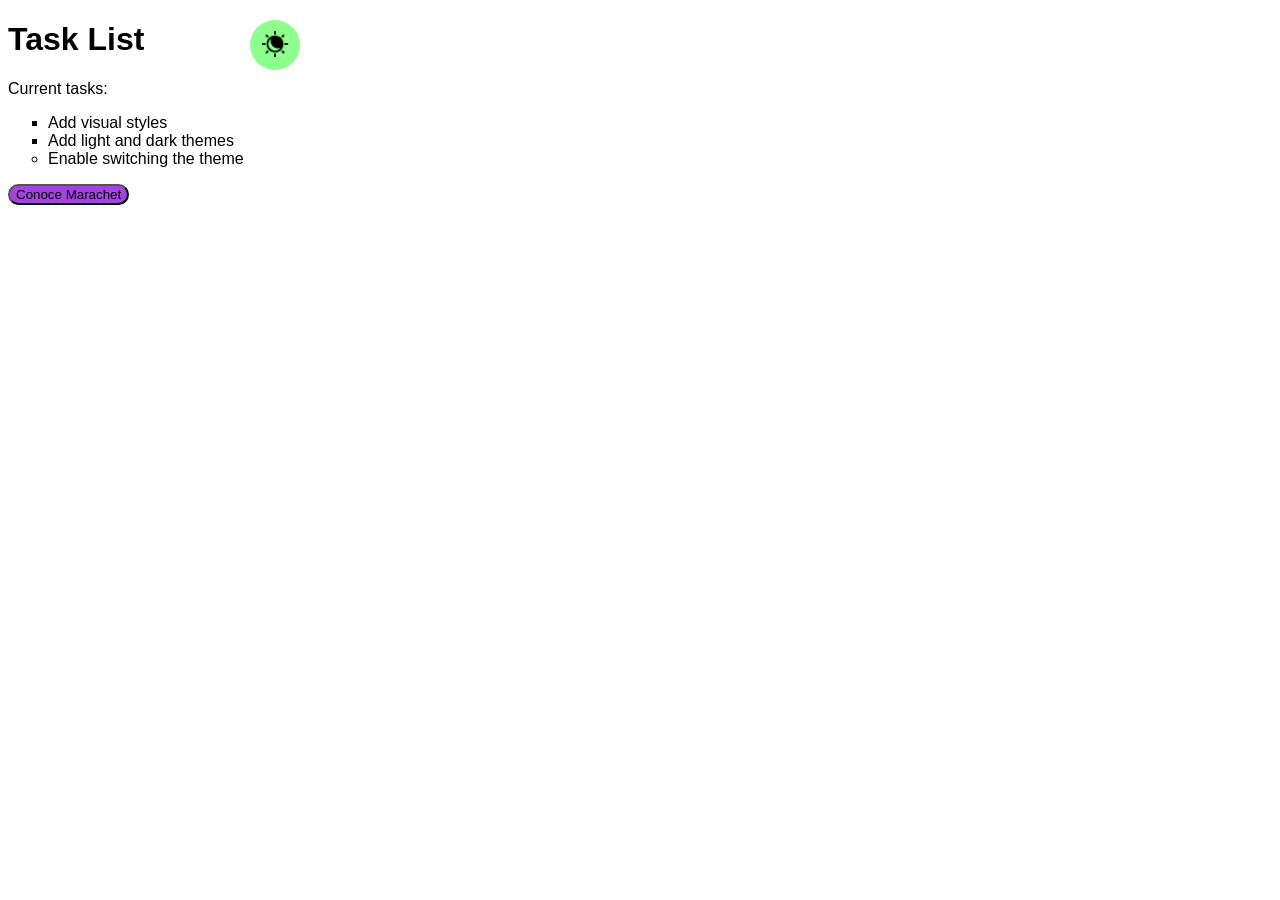
<file: Prácticas/simple-website/src/index.html>
<!DOCTYPE html>
<html lang="en">
<head>
    <meta charset="UTF-8">
    <meta name="viewport" content="width=device-width, initial-scale=1.0">
    <title>Simple Website</title>
    <link rel="stylesheet" href="main.css">
</head>
<body class="light-theme">
    <h1>Task List</h1>
    <p id="msg">Current tasks:</p>
    <ul>
      <li class="list">Add visual styles</li>
      <li class="list">Add light and dark themes</li>
      <li>Enable switching the theme</li>
    </ul>
    <div>
        <button class="btn">
            <img  src="./resources/dark_mode.png">
        </button>
    </div>
    <div>
        <button class="marachet" onclick="location.href='marachet.html'"> Conoce Marachet</button>
    </div>
    <script src="app.js"></script>
    <noscript>You need to enable JavaScript to view the full site.</noscript>
</body>
</html>
</file>
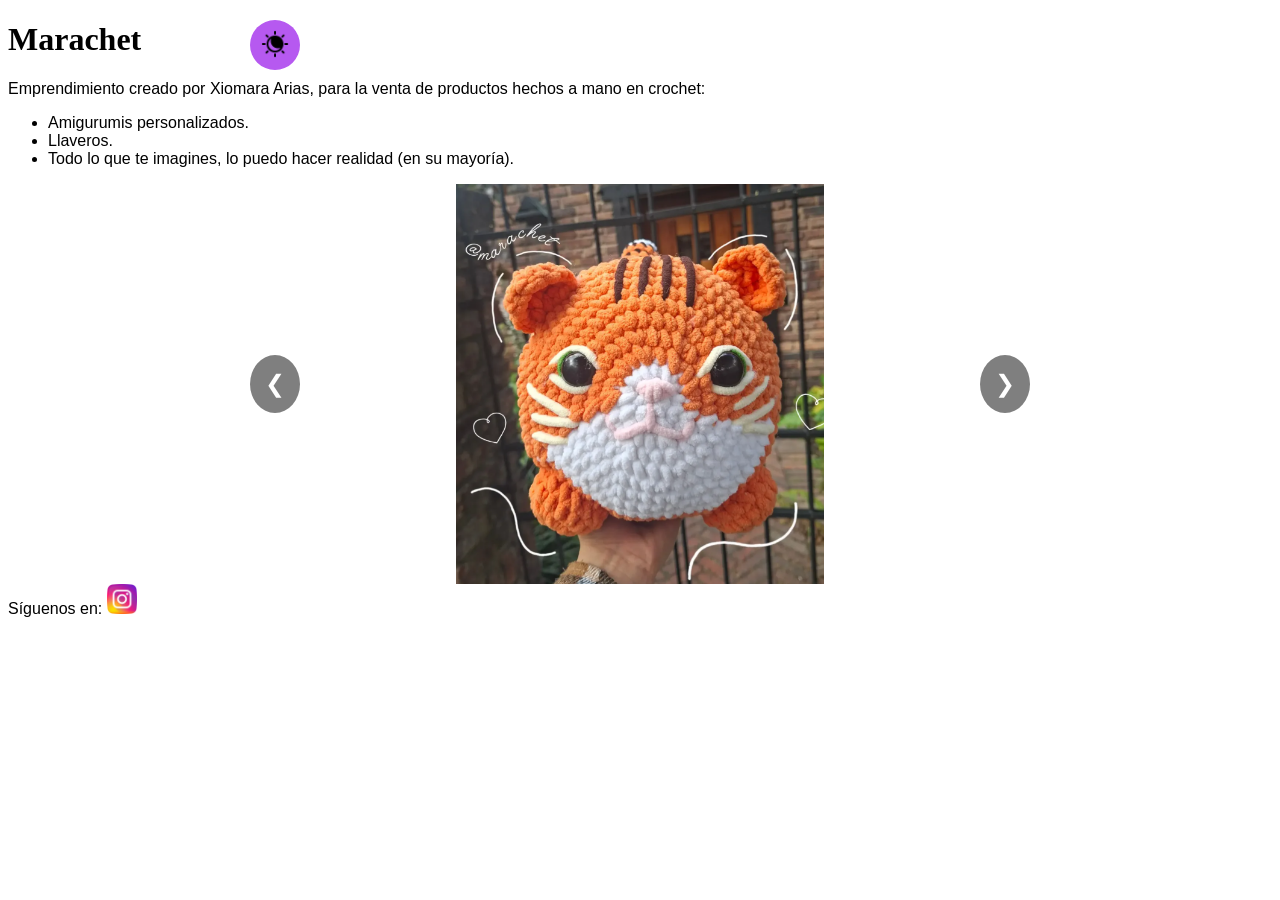
<file: Prácticas/simple-website/src/marachet.html>
<!DOCTYPE html>
<html lang="en">

<head>
    <meta charset="UTF-8">
    <meta name="viewport" content="width=device-width, initial-scale=1.0">
    <title>Marachet</title>
    <link rel="stylesheet" href="marachet.css">
</head>

<body class="light-marachet-theme">
    <h1 class="marachet-title">Marachet</h1>
    <p id="msg">Emprendimiento creado por Xiomara Arias, para la venta de productos hechos a mano en crochet:</p>
    <ul>
        <li class="list">Amigurumis personalizados.</li>
        <li class="list">Llaveros.</li>
        <li class="list">Todo lo que te imagines, lo puedo hacer realidad (en su mayoría).</li>
    </ul>
    <div>
        <button class="btn">
            <img src="./resources/dark_mode.png">

        </button>
    </div>
    <div class="carousel-wrapper">
        <button class="nav-button prev-btn" aria-label="Anterior">&#10094;</button>
        <div class="carousel">
            <div class="slide"><img src="./resources/gato.png"></div>
            <div class="slide"><img src="./resources/corage.png"></div>
            <div class="slide"><img src="./resources/pollitos.png"></div>
            <div class="slide"><img src="./resources/snoopy.png"></div>

        </div>
        <button class="nav-button next-btn" aria-label="Siguiente">&#10095;</button>
    </div>
    <div class="social-media">
        Síguenos en:
        <a class="insta-btn" href="https://www.instagram.com/marachet_/" target="_blank" rel="noopener noreferrer">
            <img src="./resources/instagram.png" alt="Síguenos en Instagram">
        </a>
    </div>

    <script src="app.js"></script>
    <noscript>You need to enable JavaScript to view the full site.</noscript>
</body>

</html>
</file>
<file: Prácticas/simple-website/src/main.css>
:root {
  --green: #8dff8d;
  --white: #FFFFFF;
  --black: #000000;
  --purple: #a543e2;
  --btnBg:  #b5ffe0;
}

body {
  background: var(--bg);
  color: var(--fontColor);
  font-family: helvetica;
}


li {
  list-style: circle;
}

.list {
  list-style: square;
}


.light-theme {
  --bg: var(--white);
  --fontColor: var(--black);
  --btnBg: var(--green);
  --btnFontColor: var(--white);
}

.dark-theme {
  --bg: var(--black);
  --fontColor: var(--green);
  --btnBg: var(--white);
  --btnFontColor: var(--black);
}

.btn {
  position: absolute;
  top: 20px;
  left: 250px;
  height: 50px;
  width: 50px;
  border-radius: 50%;
  border: none;
  color: var(--btnFontColor);
  background-color: var(--btnBg);
}

.btn img {
  width: 30px;
  height: 30px;
  object-fit: contain;
}

.marachet {
    background-color: var(--purple);
    border-radius: 2cm;
    font-family: 'Lucida Sans', 'Lucida Sans Regular', 'Lucida Grande', 'Lucida Sans Unicode', Geneva, Verdana, sans-serif;
}
</file>
<file: Prácticas/simple-website/src/marachet.css>
:root {
  --green: #8dff8d;
  --white: #FFFFFF;
  --black: #000000;
  --purple: #b659f0;
  --btnBg:  #b5ffe0;
}

body {
  background: var(--bg);
  color: var(--fontColor);
  font-family: helvetica;
}


.light-marachet-theme{

  --bg: var(--white);
  --fontColor: var(--black);
  --btnBg: var(--purple);
  --btnFontColor: var(--white);
}

.dark-theme {
  --bg: var(--black);
  --fontColor: var(--purple);
  --btnBg: var(--white);
  --btnFontColor: var(--black);
}

.btn {
  position: absolute;
  top: 20px;
  left: 250px;
  height: 50px;
  width: 50px;
  border-radius: 50%;
  border: none;
  color: var(--btnFontColor);
  background-color: var(--btnBg);
}

.btn img {
  width: 30px;
  height: 30px;
  object-fit: contain;
}

.marachet-title {
    font-family:Cambria, Cochin, Georgia, Times, 'Times New Roman', serif;
}

.carousel-wrapper {
  position: relative;
  max-width: 800px; /* O el tamaño que prefieras */
  margin: 0 auto;
}

.carousel {
  display: flex;
  width: 100%;
  overflow-x: auto;
  scroll-snap-type: x mandatory;
  scrollbar-width: none; /* Oculta la barra nativa */
  scroll-behavior: smooth; /* ¡Importante para que el JS se anime suavemente! */
}

.carousel::-webkit-scrollbar {
  display: none;
}

.slide {
  flex: 0 0 100%;
  height: 400px;
  display: flex;
  align-items: center;
  justify-content: center;
  overflow: hidden;
  scroll-snap-align: start;
}

.slide img {
  width: 100%;
  height: 100%;
  object-fit: contain;
  display: block;
}

/* Estilos de los botones */
.nav-button {
  position: absolute;
  top: 50%;
  transform: translateY(-50%);
  background: rgba(0, 0, 0, 0.5);
  color: white;
  border: none;
  padding: 15px;
  cursor: pointer;
  font-size: 1.5rem;
  border-radius: 50%;
  z-index: 10;
}

.prev-btn { left: 10px; }
.next-btn { right: 10px; }

.nav-button:hover {
  background: rgba(0, 0, 0, 0.8);
}

.insta-btn{
    align-items: center;
    background-color: transparent;
    border: none;
}
.insta-btn img {
  width: 30px;
  height: 30px;
  object-fit: contain;
}
</file>
